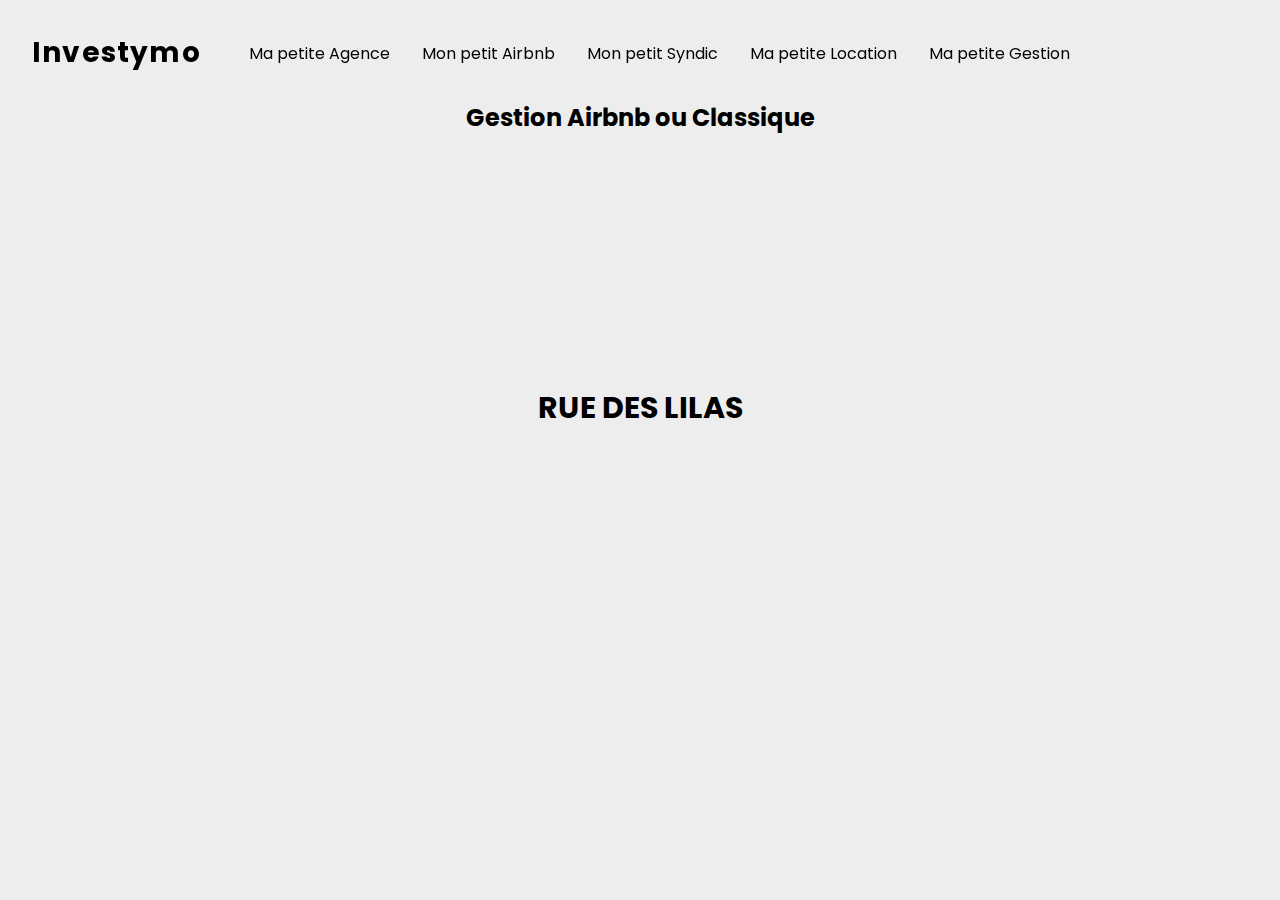
<file: Immobilier siteweb/Ma petite Agence/Ma petite Agence ui/index.html>
<!DOCTYPE html>
<html lang="fr" dir="ltr">
  <head>
    <meta charset="utf-8">
    <title>Investymo</title>
      <link rel="stylesheet" href="style.css">
      <link rel="preconnect" href="https://fonts.googleapis.com">
      <link rel="preconnect" href="https://fonts.gstatic.com" crossorigin>
      <link href="https://fonts.googleapis.com/css2?family=Varela+Round&display=swap" rel="stylesheet">
      <link rel="preconnect" href="https://fonts.googleapis.com">
      <link rel="preconnect" href="https://fonts.gstatic.com" crossorigin>
      <link href="https://fonts.googleapis.com/css2?family=Poppins&family=Varela+Round&display=swap" rel="stylesheet">
      <!-- Smartsupp Live Chat script -->
      <script type="text/javascript">
      var _smartsupp = _smartsupp || {};
      _smartsupp.key = '8d02762d4ec727c4f94f070d9f1abf3cd0576f14';
      window.smartsupp||(function(d) {
        var s,c,o=smartsupp=function(){ o._.push(arguments)};o._=[];
        s=d.getElementsByTagName('script')[0];c=d.createElement('script');
        c.type='text/javascript';c.charset='utf-8';c.async=true;
        c.src='https://www.smartsuppchat.com/loader.js?';s.parentNode.insertBefore(c,s);
      })(document);
    </script>
    </head>
    <body>
      <h1 id="Titre">Investymo</h1>
      <nav>
        <ul class="nav-list">
          <a href="C:\Users\maxen\Downloads\Immobilier siteweb\index.html">
            <li class="nav-item">Investymo</li>
            </a>
            <a href="C:\Users\maxen\Downloads\Immobilier siteweb\Ma petite Agence\index.html" class="nav-item">Ma petite Agence</a>
            <a href="C:\Users\maxen\Downloads\Immobilier siteweb\Mon petit Airbnb\index.html" class="nav-item">Mon petit Airbnb</a>
            <a href="C:\Users\maxen\Downloads\Immobilier siteweb\Mon petit Syndic\index.html" class="nav-item">Mon petit Syndic</a>
            <a href="C:\Users\maxen\Downloads\Immobilier siteweb\Ma petite Location\index.html" class="nav-item">Ma petite Location</a>
            <a href="C:\Users\maxen\Downloads\Immobilier siteweb\Ma petite Gestion\index.html" class="nav-item">Ma petite Gestion</a>
        </ul>
          </nav>
          <div class="btn-navigation">
            <div class="barre"></div>
            <div class="barre"></div>
            <div class="barre"></div>
          </div>
          <div class="navigation">
            <ul>
              <li>
                <a href="C:\Users\maxen\Downloads\Immobilier siteweb\index.html">Home</a>
                </li>
                <li>
                  <a href="C:\Users\maxen\Downloads\Immobilier siteweb\Ma petite Agence\index.html">Ma petite Agence</a>
                  </li>
                  <li>
                    <a href="C:\Users\maxen\Downloads\Immobilier siteweb\Mon petit Airbnb\index.html">Mon petit Airbnb</a>
                  </li>
                  <li>
                    <a href="C:\Users\maxen\Downloads\Immobilier siteweb\Mon petit Syndic\index.html">Mon petit Syndic</a>
                  </li>
                  <li>
                    <a href="C:\Users\maxen\Downloads\Immobilier siteweb\Ma petite Location\index.html">Ma petite Location</a>
                  </li>
                  <li>
                    <a href="C:\Users\maxen\Downloads\Immobilier siteweb\Ma petite Gestion\index.html">Ma petite Gestion</a>
                  </li>
            </ul>
          </div>
          <h2 id="title">Gestion Airbnb ou Classique</h2>
          <h2 id="adresse">Rue des Lilas</h2>
  </body>
</html>
</file>
<file: Immobilier siteweb/Ma petite Agence/Ma petite Agence ui/style.css>
body{
  margin: 0;
  padding: 0;
  background-color: #EDEDED;
  font-family: 'Poppins', sans-serif;}
a{
  color: #000;
  text-decoration: none;
}
#Titre{
  position: absolute;
  top: 0.8rem;
  left: 2.0rem;
  letter-spacing: 1.2px;
  font-family: 'Poppins', sans-serif;
  font-size: 28px;
  font-weight: bold;
  display: none;
}
.nav-list{
  padding: 1rem 0;
  box-sizing: border-box;
  list-style: none;
  display: flex;
  justify-content: flex-start;
  align-items: center;
  position: fixed;
  z-index: 1;
  top: 0px;
}
.nav-item{
  margin-right: 2rem;
  font-size: 16px;
}
.nav-item:first-child{
  margin-left: 2rem;
  margin-right: 3rem;
  letter-spacing: 1.2px;
  font-family: 'Poppins', sans-serif;
  font-size: 28px;
  font-weight: bold;
  cursor: pointer;
}
.btn-navigation{
  position: absolute;
  right: 30px;
  top:  2.5rem;
  float: right;
  z-index: 20;
  cursor: pointer;
  display: none;
}
.btn-navigation .barre{
  width: 30px;
  height: 3px;
  background: #111;
  margin-top: 3px;
}

.navigation{
  position: fixed;
  right: 0px;
  background: #fff;
  width: 100%;
  font-family: 'Poppins', sans-serif;
  height: 100%;
  z-index: 1;
  transform: translateX(100%);
  -webkit-transform: translateX(100%);
  transition: transform .6s;
}
.navigation.isOpen{
  transform: translateY(0%);
  -webkit-transform: translateY(0%);

}
.navigation ul{
  list-style: none;
  position: absolute;
  top: 50%;
  left: 50%;
  transform: translate(-50%, -50%);
  -webkit-transform-translateY(-50%);
  text-align: center;
=}
.navigation li:nth-child(5){
  width: 500px;
  right: 0;
}
.navigation ul li{
  margin: 10px 0;
}
.navigation ul li a{
  color: #000;
  text-transform: uppercase;
  font-weight: 800;
  font-size: 4vw;

}
#title{
  position: relative;
  margin-top: 100px;
  text-align: center;
}
#adresse{
  position: relative;
  margin-top: 250px;
  text-align: center;
  text-transform: uppercase;
  font-size: 30px;
}
@media screen and (max-width: 1100px) {
  .nav-list{
    position: absolute;
    padding: 0rem 0;
    display: inline-grid;
    line-height: 50px;
    box-sizing: none;
    text-align: center;
    top: 48%; left: 50%;
    transform: translate(-50%, -50%);
  }
  .nav-item:first-child{
    display: none;
    }
  .nav-item{
    opacity: 0;
  }
  #Titre{
    display: inherit;
  }
  .btn-navigation{
    display: inherit;
  }
</file>
